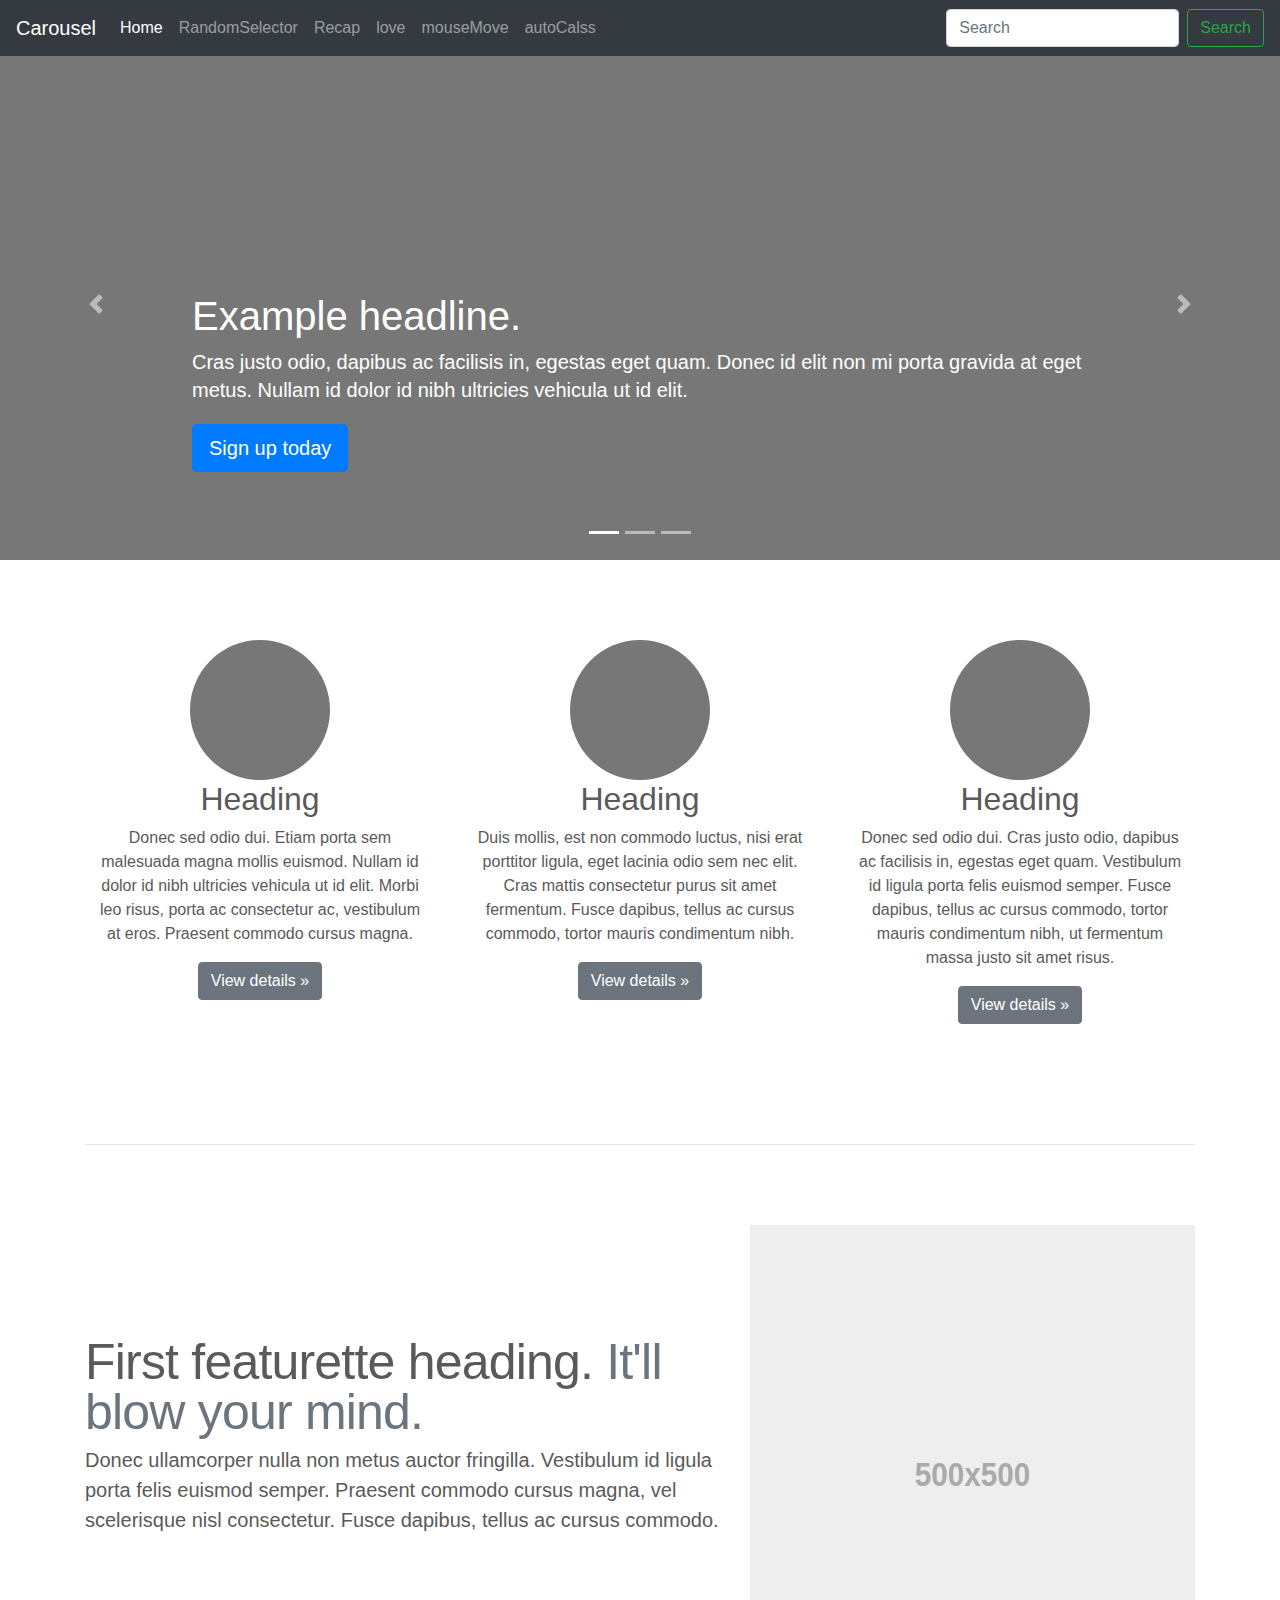
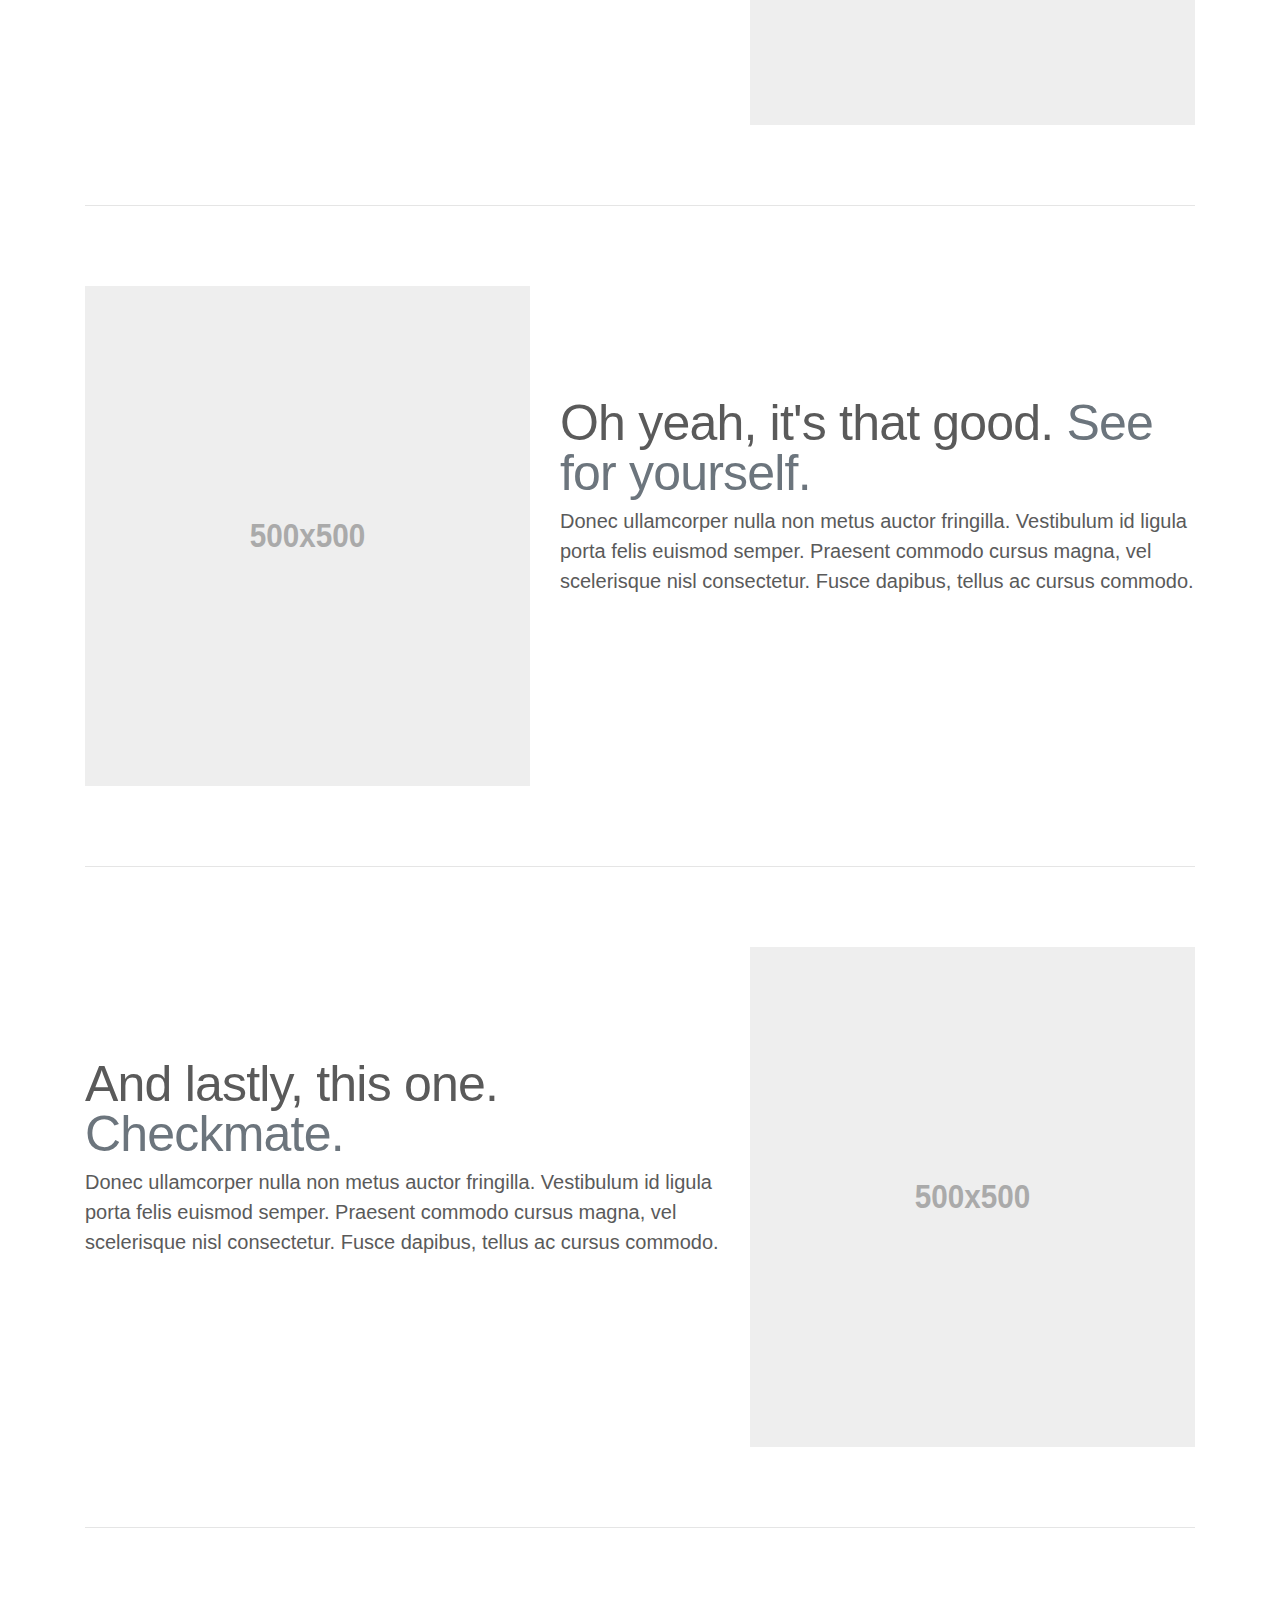
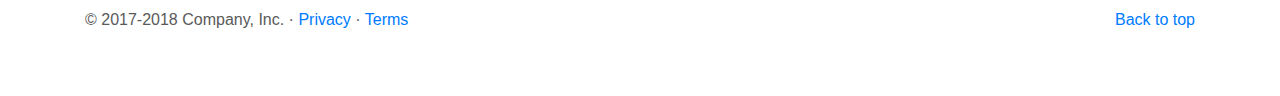
<file: index.html>
<!doctype html>
<html lang="en">
  <head>
    <meta charset="utf-8">
    <meta name="viewport" content="width=device-width, initial-scale=1, shrink-to-fit=no">
    <meta name="description" content="">
    <meta name="author" content="">
    <link rel="icon" href="favicon.ico">

    <title>Carousel Template for Bootstrap</title>

    <!-- Bootstrap core CSS -->
    <link href="dist/css/bootstrap.min.css" rel="stylesheet">

    <!-- Custom styles for this template -->
    <link href="carousel.css" rel="stylesheet">
  </head>
  <body>

    <header>
      <nav class="navbar navbar-expand-md navbar-dark fixed-top bg-dark">
        <a class="navbar-brand" href="#">Carousel</a>
        <button class="navbar-toggler" type="button" data-toggle="collapse" data-target="#navbarCollapse" aria-controls="navbarCollapse" aria-expanded="false" aria-label="Toggle navigation">
          <span class="navbar-toggler-icon"></span>
        </button>
        <div class="collapse navbar-collapse" id="navbarCollapse">
          <ul class="navbar-nav mr-auto">
            <li class="nav-item active">
              <a class="nav-link" href="#">Home <span class="sr-only">(current)</span></a>
            </li>
            <li class="nav-item">
              <a class="nav-link" href="random_selector copy.html">RandomSelector</a>
            </li>
            <li class="nav-item">
              <a class="nav-link" href="Recap.html">Recap</a>
            </li>
            <li class="nav-item">
              <a class="nav-link" href="love.html">love</a>
            </li>
            <li class="nav-item">
              <a class="nav-link" href="MouseMove.html">mouseMove</a>
            </li>
            <li class="nav-item">
              <a class="nav-link" href="autoClass.html">autoCalss<span class="sr-only">(current)</span></a>
            </li>
          </ul>
          <form class="form-inline mt-2 mt-md-0">
            <input class="form-control mr-sm-2" type="text" placeholder="Search" aria-label="Search">
            <button class="btn btn-outline-success my-2 my-sm-0" type="submit">Search</button>
          </form>
        </div>
      </nav>
    </header>

    <main role="main">

      <div id="myCarousel" class="carousel slide" data-ride="carousel">
        <ol class="carousel-indicators">
          <li data-target="#myCarousel" data-slide-to="0" class="active"></li>
          <li data-target="#myCarousel" data-slide-to="1"></li>
          <li data-target="#myCarousel" data-slide-to="2"></li>
        </ol>
        <div class="carousel-inner">
          <div class="carousel-item active">
            <img class="first-slide" src="[data-uri]" alt="First slide">
            <div class="container">
              <div class="carousel-caption text-left">
                <h1>Example headline.</h1>
                <p>Cras justo odio, dapibus ac facilisis in, egestas eget quam. Donec id elit non mi porta gravida at eget metus. Nullam id dolor id nibh ultricies vehicula ut id elit.</p>
                <p><a class="btn btn-lg btn-primary" href="#" role="button">Sign up today</a></p>
              </div>
            </div>
          </div>
          <div class="carousel-item">
            <img class="second-slide" src="[data-uri]" alt="Second slide">
            <div class="container">
              <div class="carousel-caption">
                <h1>Another example headline.</h1>
                <p>Cras justo odio, dapibus ac facilisis in, egestas eget quam. Donec id elit non mi porta gravida at eget metus. Nullam id dolor id nibh ultricies vehicula ut id elit.</p>
                <p><a class="btn btn-lg btn-primary" href="#" role="button">Learn more</a></p>
              </div>
            </div>
          </div>
          <div class="carousel-item">
            <img class="third-slide" src="[data-uri]" alt="Third slide">
            <div class="container">
              <div class="carousel-caption text-right">
                <h1>One more for good measure.</h1>
                <p>Cras justo odio, dapibus ac facilisis in, egestas eget quam. Donec id elit non mi porta gravida at eget metus. Nullam id dolor id nibh ultricies vehicula ut id elit.</p>
                <p><a class="btn btn-lg btn-primary" href="#" role="button">Browse gallery</a></p>
              </div>
            </div>
          </div>
        </div>
        <a class="carousel-control-prev" href="#myCarousel" role="button" data-slide="prev">
          <span class="carousel-control-prev-icon" aria-hidden="true"></span>
          <span class="sr-only">Previous</span>
        </a>
        <a class="carousel-control-next" href="#myCarousel" role="button" data-slide="next">
          <span class="carousel-control-next-icon" aria-hidden="true"></span>
          <span class="sr-only">Next</span>
        </a>
      </div>


      <!-- Marketing messaging and featurettes
      ================================================== -->
      <!-- Wrap the rest of the page in another container to center all the content. -->

      <div class="container marketing">

        <!-- Three columns of text below the carousel -->
        <div class="row">
          <div class="col-lg-4">
            <img class="rounded-circle" src="[data-uri]" alt="Generic placeholder image" width="140" height="140">
            <h2>Heading</h2>
            <p>Donec sed odio dui. Etiam porta sem malesuada magna mollis euismod. Nullam id dolor id nibh ultricies vehicula ut id elit. Morbi leo risus, porta ac consectetur ac, vestibulum at eros. Praesent commodo cursus magna.</p>
            <p><a class="btn btn-secondary" href="#" role="button">View details &raquo;</a></p>
          </div><!-- /.col-lg-4 -->
          <div class="col-lg-4">
            <img class="rounded-circle" src="[data-uri]" alt="Generic placeholder image" width="140" height="140">
            <h2>Heading</h2>
            <p>Duis mollis, est non commodo luctus, nisi erat porttitor ligula, eget lacinia odio sem nec elit. Cras mattis consectetur purus sit amet fermentum. Fusce dapibus, tellus ac cursus commodo, tortor mauris condimentum nibh.</p>
            <p><a class="btn btn-secondary" href="#" role="button">View details &raquo;</a></p>
          </div><!-- /.col-lg-4 -->
          <div class="col-lg-4">
            <img class="rounded-circle" src="[data-uri]" alt="Generic placeholder image" width="140" height="140">
            <h2>Heading</h2>
            <p>Donec sed odio dui. Cras justo odio, dapibus ac facilisis in, egestas eget quam. Vestibulum id ligula porta felis euismod semper. Fusce dapibus, tellus ac cursus commodo, tortor mauris condimentum nibh, ut fermentum massa justo sit amet risus.</p>
            <p><a class="btn btn-secondary" href="#" role="button">View details &raquo;</a></p>
          </div><!-- /.col-lg-4 -->
        </div><!-- /.row -->


        <!-- START THE FEATURETTES -->

        <hr class="featurette-divider">

        <div class="row featurette">
          <div class="col-md-7">
            <h2 class="featurette-heading">First featurette heading. <span class="text-muted">It'll blow your mind.</span></h2>
            <p class="lead">Donec ullamcorper nulla non metus auctor fringilla. Vestibulum id ligula porta felis euismod semper. Praesent commodo cursus magna, vel scelerisque nisl consectetur. Fusce dapibus, tellus ac cursus commodo.</p>
          </div>
          <div class="col-md-5">
            <img class="featurette-image img-fluid mx-auto" data-src="holder.js/500x500/auto" alt="Generic placeholder image">
          </div>
        </div>

        <hr class="featurette-divider">

        <div class="row featurette">
          <div class="col-md-7 order-md-2">
            <h2 class="featurette-heading">Oh yeah, it's that good. <span class="text-muted">See for yourself.</span></h2>
            <p class="lead">Donec ullamcorper nulla non metus auctor fringilla. Vestibulum id ligula porta felis euismod semper. Praesent commodo cursus magna, vel scelerisque nisl consectetur. Fusce dapibus, tellus ac cursus commodo.</p>
          </div>
          <div class="col-md-5 order-md-1">
            <img class="featurette-image img-fluid mx-auto" data-src="holder.js/500x500/auto" alt="Generic placeholder image">
          </div>
        </div>

        <hr class="featurette-divider">

        <div class="row featurette">
          <div class="col-md-7">
            <h2 class="featurette-heading">And lastly, this one. <span class="text-muted">Checkmate.</span></h2>
            <p class="lead">Donec ullamcorper nulla non metus auctor fringilla. Vestibulum id ligula porta felis euismod semper. Praesent commodo cursus magna, vel scelerisque nisl consectetur. Fusce dapibus, tellus ac cursus commodo.</p>
          </div>
          <div class="col-md-5">
            <img class="featurette-image img-fluid mx-auto" data-src="holder.js/500x500/auto" alt="Generic placeholder image">
          </div>
        </div>

        <hr class="featurette-divider">

        <!-- /END THE FEATURETTES -->

      </div><!-- /.container -->


      <!-- FOOTER -->
      <footer class="container">
        <p class="float-right"><a href="#">Back to top</a></p>
        <p>&copy; 2017-2018 Company, Inc. &middot; <a href="#">Privacy</a> &middot; <a href="#">Terms</a></p>
      </footer>
    </main>

    <!-- Bootstrap core JavaScript
    ================================================== -->
    <!-- Placed at the end of the document so the pages load faster -->
    <script src="https://code.jquery.com/jquery-3.3.1.slim.min.js" integrity="sha384-q8i/X+965DzO0rT7abK41JStQIAqVgRVzpbzo5smXKp4YfRvH+8abtTE1Pi6jizo" crossorigin="anonymous"></script>
    <script>window.jQuery || document.write('<script src="assets/js/vendor/jquery-slim.min.js"><\/script>')</script>
    <script src="assets/js/vendor/popper.min.js"></script>
    <script src="dist/js/bootstrap.min.js"></script>
    <!-- Just to make our placeholder images work. Don't actually copy the next line! -->
    <script src="assets/js/vendor/holder.min.js"></script>
  </body>
</html>
</file>
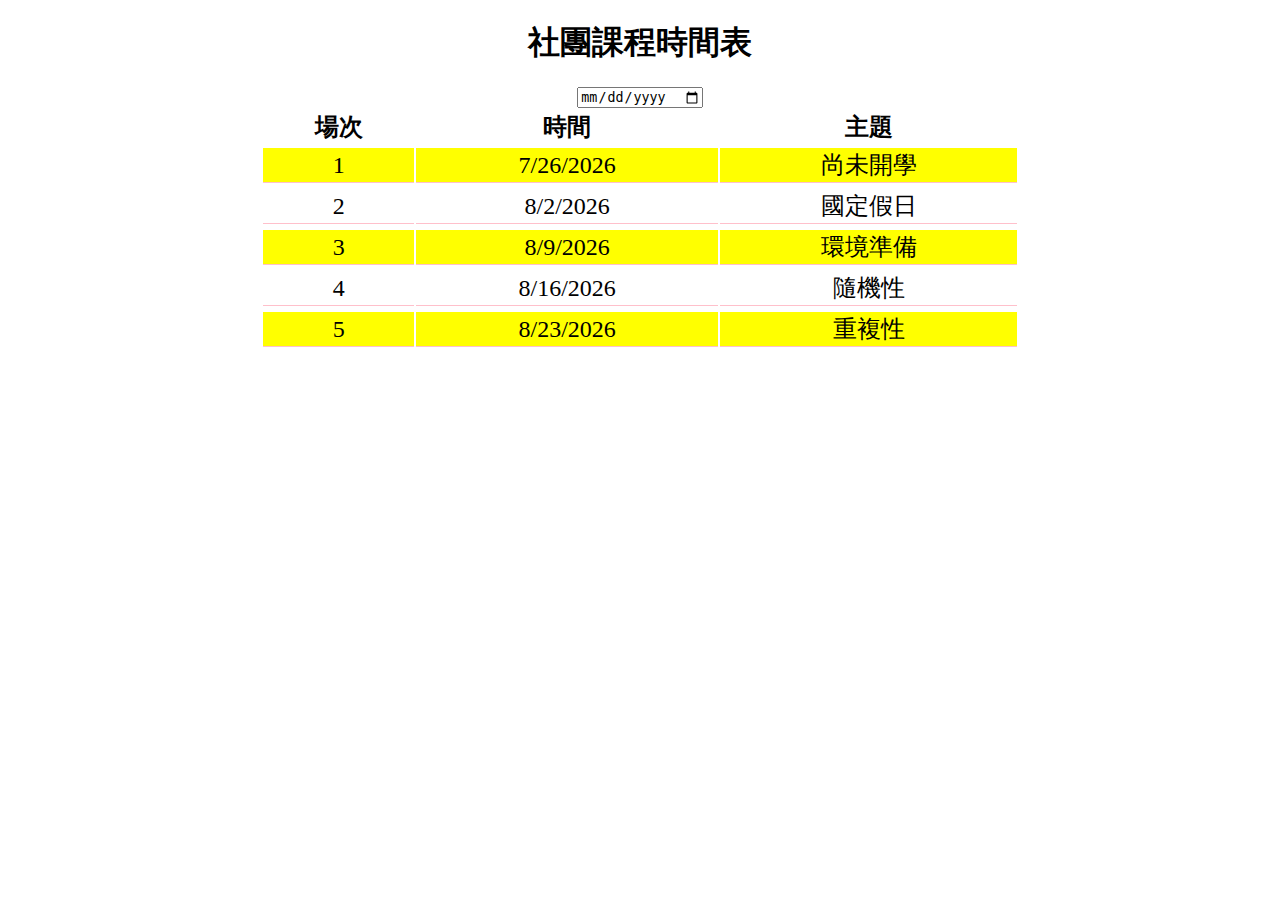
<file: 20210425_autoClass/index.html>
<!DOCTYPE html>
<html lang="en">
<head>
    <meta charset="UTF-8">
    <meta http-equiv="X-UA-Compatible" content="IE=edge">
    <meta name="viewport" content="width=device-width, initial-scale=1.0">
    <link rel="stylesheet" href="style.css">
    <title>random</title>
</head>
<body>
    <h1>社團課程時間表</h1>
    <table id="courseTable"></talble>
    <input type="date" id="birthday" name="birthday">
    <script src="http://code.jquery.com/jquery-3.6.0.min.js"></script>
    <script src="topic.js" ></script>
    <script src="main.js" ></script>
</body>
</html>
</file>
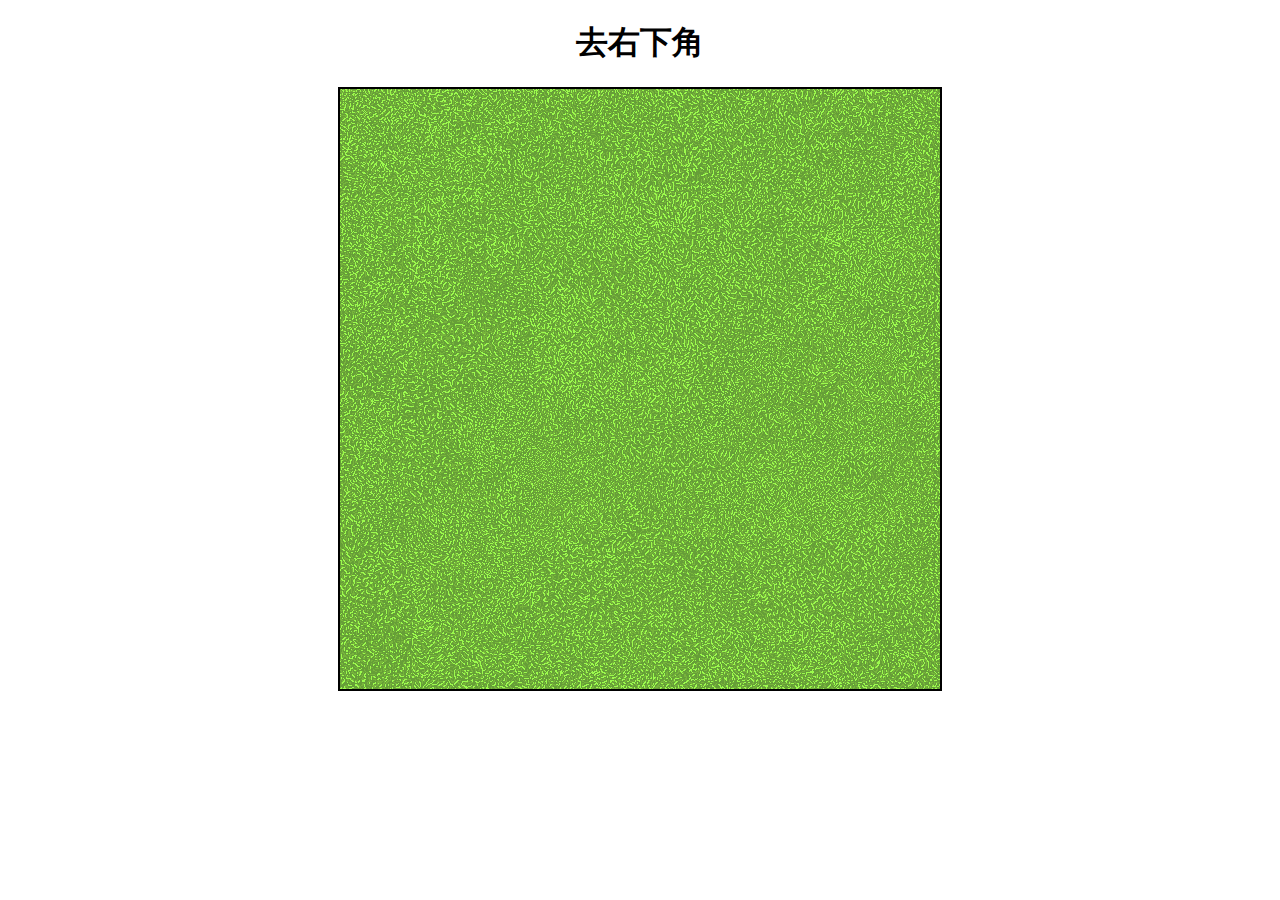
<file: 20210430_Recap/index.html>
<!DOCTYPE html>
<html lang="en">
<head>
    <meta charset="UTF-8">
    <meta http-equiv="X-UA-Compatible" content="IE=edge">
    <meta name="viewport" content="width=device-width, initial-scale=1.0">
    <link rel="stylesheet" href="style.css">
    <title>simple RPG</title>
</head>
<body>
    <h1>去右下角</h1>
    <div>
        <canvas id="myCanvas" width="600" height="600"></canvas>
        <p id="talkBox"></p>
    </div>
    <script src="https://code.jquery.com/jquery-3.6.0.min.js"></script>
    <script src="main.js"></script>
</body>
</html>
</file>
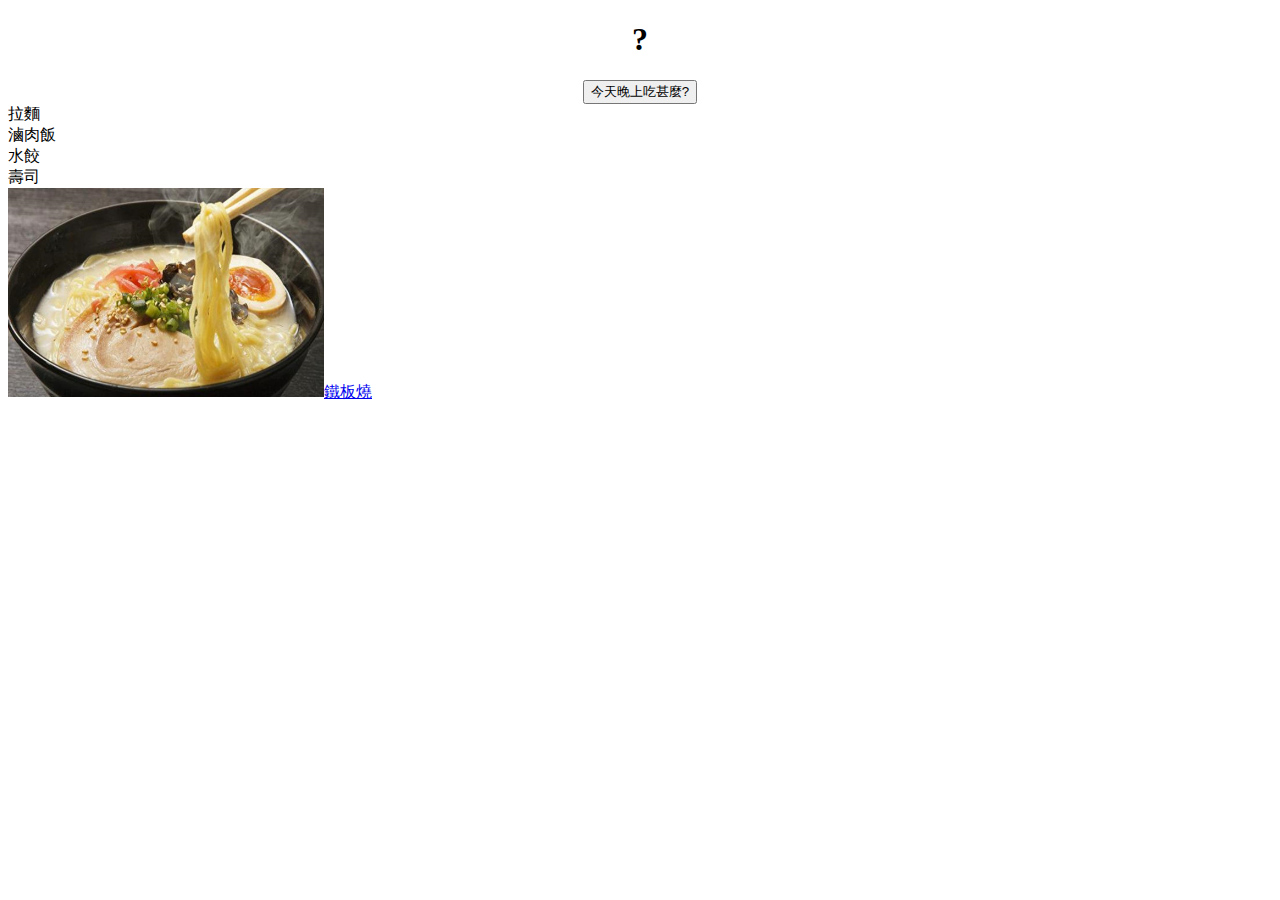
<file: random_selector/index.html>
<!DOCTYPE html>
<html lang="en">
<head>
    <meta charset="UTF-8">
    <meta http-equiv="X-UA-Compatible" content="IE=edge">
    <meta name="viewport" content="width=device-width, initial-scale=1.0">
    <link rel="stylesheet" href="style.css">
    <title>random</title>
</head>
<body>
    <h1>?</h1>
    <input type="button" value="今天晚上吃甚麼?">
    <u1>
            
        <li><a>拉麵</a></li>
        <li>滷肉飯</li>
        <li>水餃</li>
        <li>壽司</li>
        <li><a href="#"><img src="image/1.png" alt= "" width="25%">鐵板燒</a></li>
    </u1>
    <script src="http://code.jquery.com/jquery-3.6.0.min.js"></script>
    <script src="main.js" async defer></script>
</body>
</html>
</file>
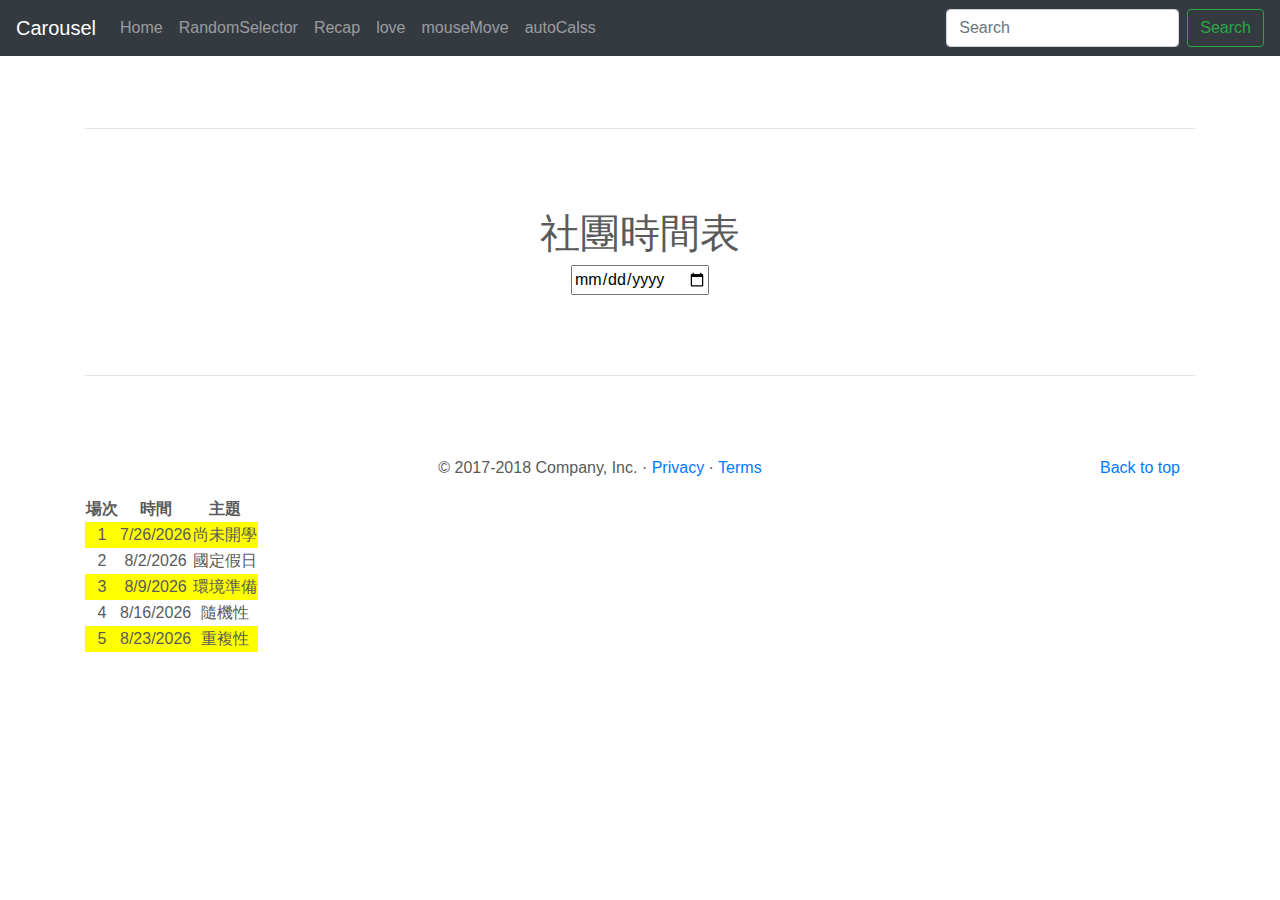
<file: autoClass.html>
<!doctype html>
<html lang="en">

<head>
  <meta charset="utf-8">
  <meta name="viewport" content="width=device-width, initial-scale=1, shrink-to-fit=no">
  <meta name="description" content="">
  <meta name="author" content="">
  <link rel="icon" href="favicon.ico">

  <title>Carousel Template for Bootstrap</title>

  <!-- Bootstrap core CSS -->
  <link href="dist/css/bootstrap.min.css" rel="stylesheet">
  <link href="random_selector/style.css" rel="stylesheet">
  <link href="./20210430_love/style3.css" rel="stylesheet">
  <!-- Custom styles for this template -->
  <link href="carousel.css" rel="stylesheet">
  <style>
    body {
      text-align: center;
    }

    canvas {
      border: 2px solid black;
      background-image: url(images/grasses68.gif);
    }

    #talkBox {
      height: 20px;
      color: pink;
      font-size: 26px;
      font-weight: bold;
    }
  </style>
</head>

<body>

  <header>
    <nav class="navbar navbar-expand-md navbar-dark fixed-top bg-dark">
      <a class="navbar-brand" href="#">Carousel</a>
      <button class="navbar-toggler" type="button" data-toggle="collapse" data-target="#navbarCollapse"
        aria-controls="navbarCollapse" aria-expanded="false" aria-label="Toggle navigation">
        <span class="navbar-toggler-icon"></span>
      </button>
      <div class="collapse navbar-collapse" id="navbarCollapse">
        <ul class="navbar-nav mr-auto">
          <li class="nav-item">
            <a class="nav-link" href="index.html">Home</a>
          </li>
          <li class="nav-item ">
            <a class="nav-link" href="random_selector copy.html">RandomSelector</a>
          </li>
          <li class="nav-item">
            <a class="nav-link" href="#">Recap<span class="sr-only">(current)</span></a>
          </li>
          <li class="nav-item">
            <a class="nav-link" href="love.html">love</a>
          </li>
          <li class="nav-item">
            <a class="nav-link" href="MouseMove.html">mouseMove</a>
          </li>
          <li class="nav-item">
            <a class="nav-link" href="#">autoCalss<span class="sr-only">(current)</span></a>
          </li>

        </ul>
        <form class="form-inline mt-2 mt-md-0">
          <input class="form-control mr-sm-2" type="text" placeholder="Search" aria-label="Search">
          <button class="btn btn-outline-success my-2 my-sm-0" type="submit">Search</button>
        </form>
      </div>
    </nav>
  </header>

  <main role="main">
    <div class="container marketing">
      <hr class="featurette-divider">
      <h1>社團時間表</h1>
      <table id="courseTable"></talble>
      <input type="date" id="birthday" name="birthday">
      <script src="https://code.jquery.com/jquery-3.6.0.min.js"></script>
      <script src="./20210425_autoClass/topic.js" ></script>
      <script src="./20210425_autoClass/main.js" ></script>

      <hr class="featurette-divider">

      <!-- /END THE FEATURETTES -->

    </div><!-- /.container -->


    <!-- FOOTER -->
    <footer class="container">
      <p class="float-right"><a href="#">Back to top</a></p>
      <p>&copy; 2017-2018 Company, Inc. &middot; <a href="#">Privacy</a> &middot; <a href="#">Terms</a></p>
    </footer>
  </main>

  <!-- Bootstrap core JavaScript
    ================================================== -->
  <!-- Placed at the end of the document so the pages load faster -->
  <script src="https://code.jquery.com/jquery-3.3.1.slim.min.js"
    integrity="sha384-q8i/X+965DzO0rT7abK41JStQIAqVgRVzpbzo5smXKp4YfRvH+8abtTE1Pi6jizo"
    crossorigin="anonymous"></script>
  <script>window.jQuery || document.write('<script src="assets/js/vendor/jquery-slim.min.js"><\/script>')</script>
  <script src="assets/js/vendor/popper.min.js"></script>
  <script src="dist/js/bootstrap.min.js"></script>
  <!-- Just to make our placeholder images work. Don't actually copy the next line! -->
  <!-- <script src="assets/js/vendor/holder.min.js"></script> -->

</body>

</html>
</file>
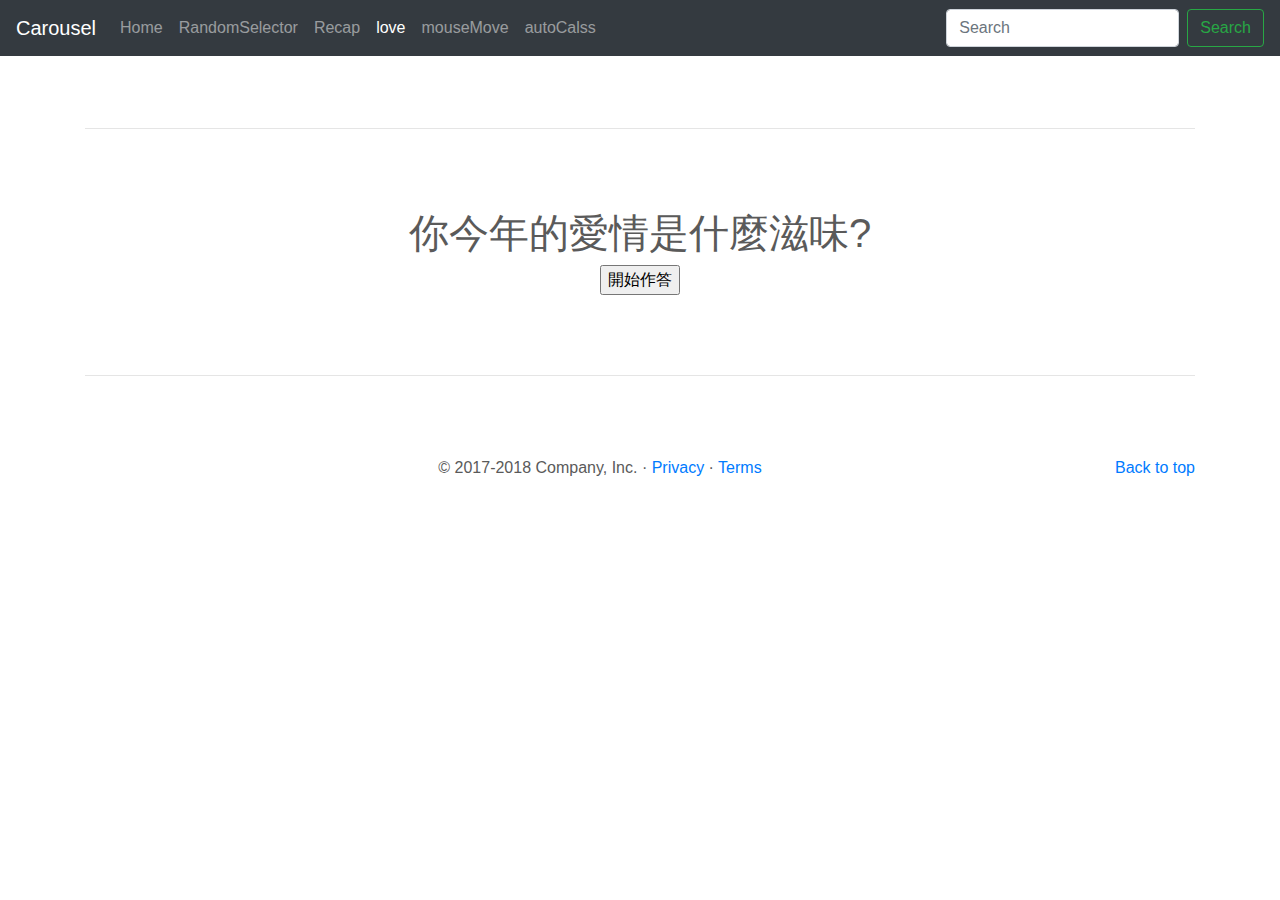
<file: love.html>
<!doctype html>
<html lang="en">

<head>
  <meta charset="utf-8">
  <meta name="viewport" content="width=device-width, initial-scale=1, shrink-to-fit=no">
  <meta name="description" content="">
  <meta name="author" content="">
  <link rel="icon" href="favicon.ico">

  <title>Carousel Template for Bootstrap</title>

  <!-- Bootstrap core CSS -->
  <link href="dist/css/bootstrap.min.css" rel="stylesheet">
  <link href="random_selector/style.css" rel="stylesheet">
  <link href="./20210430_love/style3.css" rel="stylesheet">
  <!-- Custom styles for this template -->
  <link href="carousel.css" rel="stylesheet">
  <style>
    body {
      text-align: center;
    }

    canvas {
      border: 2px solid black;
      background-image: url(images/grasses68.gif);
    }

    #talkBox {
      height: 20px;
      color: pink;
      font-size: 26px;
      font-weight: bold;
    }
  </style>
</head>

<body>

  <header>
    <nav class="navbar navbar-expand-md navbar-dark fixed-top bg-dark">
      <a class="navbar-brand" href="#">Carousel</a>
      <button class="navbar-toggler" type="button" data-toggle="collapse" data-target="#navbarCollapse"
        aria-controls="navbarCollapse" aria-expanded="false" aria-label="Toggle navigation">
        <span class="navbar-toggler-icon"></span>
      </button>
      <div class="collapse navbar-collapse" id="navbarCollapse">
        <ul class="navbar-nav mr-auto">
          <li class="nav-item">
            <a class="nav-link" href="index.html">Home</a>
          </li>
          <li class="nav-item ">
            <a class="nav-link" href="random_selector copy.html">RandomSelector</a>
          </li>
          <li class="nav-item">
            <a class="nav-link" href="Recap.html">Recap<span class="sr-only">(current)</span></a>
          </li>
          <li class="nav-item active">
            <a class="nav-link disabled" href="#">love<span class="sr-only">(current)</span></a>
          </li>
          <li class="nav-item">
            <a class="nav-link" href="MouseMove.html">mouseMove<span class="sr-only">(current)</span></a>
          </li>
          <li class="nav-item">
            <a class="nav-link" href="autoClass.html">autoCalss<span class="sr-only">(current)</span></a>
          </li>
        </ul>
        <form class="form-inline mt-2 mt-md-0">
          <input class="form-control mr-sm-2" type="text" placeholder="Search" aria-label="Search">
          <button class="btn btn-outline-success my-2 my-sm-0" type="submit">Search</button>
        </form>
      </div>
    </nav>
  </header>

  <main role="main">
    <div class="container marketing">
      <hr class="featurette-divider">
      <h1>你今年的愛情是什麼滋味?</h1>
      <div>
          <h2 id="question"></h2>
          <div id="options"></div>
      </div>
      <input id="startButton" type="button" value="開始作答">
      <script src="https://code.jquery.com/jquery-3.6.0.min.js"></script>
      <script src="./20210430_love/data.js"></script>
      <script src="./20210430_love/main3.js"></script>

      <hr class="featurette-divider">

      <!-- /END THE FEATURETTES -->

    </div><!-- /.container -->


    <!-- FOOTER -->
    <footer class="container">
      <p class="float-right"><a href="#">Back to top</a></p>
      <p>&copy; 2017-2018 Company, Inc. &middot; <a href="#">Privacy</a> &middot; <a href="#">Terms</a></p>
    </footer>
  </main>

  <!-- Bootstrap core JavaScript
    ================================================== -->
  <!-- Placed at the end of the document so the pages load faster -->
  <script src="https://code.jquery.com/jquery-3.3.1.slim.min.js"
    integrity="sha384-q8i/X+965DzO0rT7abK41JStQIAqVgRVzpbzo5smXKp4YfRvH+8abtTE1Pi6jizo"
    crossorigin="anonymous"></script>
  <script>window.jQuery || document.write('<script src="assets/js/vendor/jquery-slim.min.js"><\/script>')</script>
  <script src="assets/js/vendor/popper.min.js"></script>
  <script src="dist/js/bootstrap.min.js"></script>
  <!-- Just to make our placeholder images work. Don't actually copy the next line! -->
  <script src="assets/js/vendor/holder.min.js"></script>

</body>

</html>
</file>
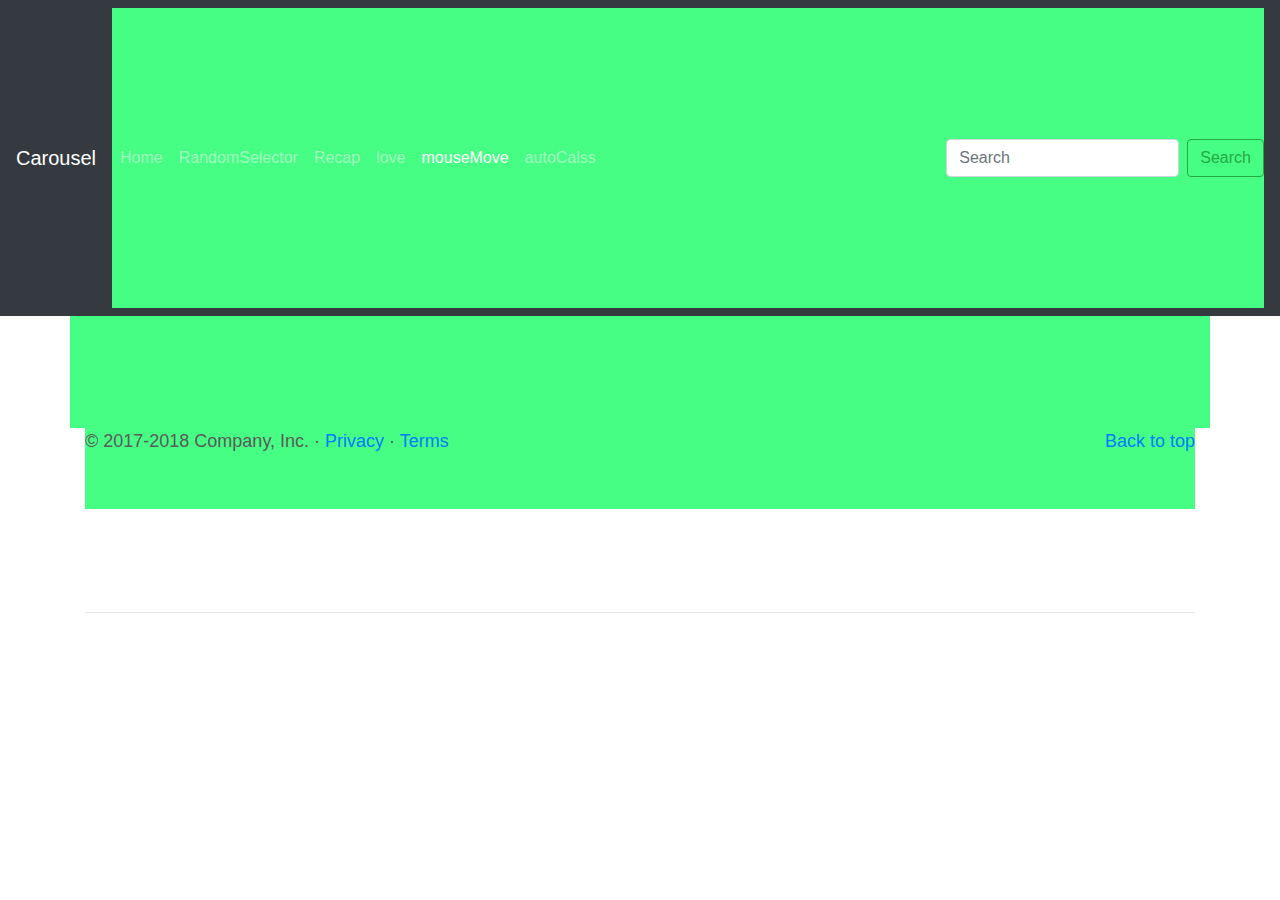
<file: MouseMove.html>
<!doctype html>
<html lang="en">

<head>
  <meta charset="utf-8">
  <meta name="viewport" content="width=device-width, initial-scale=1, shrink-to-fit=no">
  <meta name="description" content="">
  <meta name="author" content="">
  <link rel="icon" href="favicon.ico">

  <title>Carousel Template for Bootstrap</title>

  <!-- Bootstrap core CSS -->
  <link href="dist/css/bootstrap.min.css" rel="stylesheet">
  <link href="work1_MouseMove/style.css" rel="stylesheet">
  <!-- Custom styles for this template -->
  <link href="carousel.css" rel="stylesheet">
  
</head>

<body>

  <header>
    <nav class="navbar navbar-expand-md navbar-dark fixed-top bg-dark">
      <a class="navbar-brand" href="#">Carousel</a>
      <button class="navbar-toggler" type="button" data-toggle="collapse" data-target="#navbarCollapse"
        aria-controls="navbarCollapse" aria-expanded="false" aria-label="Toggle navigation">
        <span class="navbar-toggler-icon"></span>
      </button>
      <div class="collapse navbar-collapse" id="navbarCollapse">
        <ul class="navbar-nav mr-auto">
          <li class="nav-item">
            <a class="nav-link" href="index.html">Home</a>
          </li>
          <li class="nav-item">
            <a class="nav-link" href="random_selector copy.html">RandomSelector</a>
          </li>
          <li class="nav-item">
            <a class="nav-link" href="Recap.html">Recap<span class="sr-only">(current)</span></a>
          </li>
          <li class="nav-item">
            <a class="nav-link" href="love.html">love<span class="sr-only">(current)</span></a>
          </li>
          <li class="nav-item active">
            <a class="nav-link" href="#">mouseMove<span class="sr-only">(current)</span></a>
          </li>
          <li class="nav-item">
            <a class="nav-link" href="autoClass.html">autoCalss<span class="sr-only">(current)</span></a>
          </li>
        </ul>
        <form class="form-inline mt-2 mt-md-0">
          <input class="form-control mr-sm-2" type="text" placeholder="Search" aria-label="Search">
          <button class="btn btn-outline-success my-2 my-sm-0" type="submit">Search</button>
        </form>
      </div>
    </nav>
  </header>

  <main role="main">
    <div class="container marketing">
      <hr class="featurette-divider">
      <div></div>
      <h1></h1>
      <p></p>
      <!-- <script async defer src="/work1_MouseMove/main.js"></script> -->

      <hr class="featurette-divider">

      <!-- /END THE FEATURETTES -->

    </div><!-- /.container -->


    <!-- FOOTER -->
    <footer class="container">
      <p class="float-right"><a href="#">Back to top</a></p>
      <p>&copy; 2017-2018 Company, Inc. &middot; <a href="#">Privacy</a> &middot; <a href="#">Terms</a></p>
    </footer>
  </main>

  <!-- Bootstrap core JavaScript
    ================================================== -->
  <!-- Placed at the end of the document so the pages load faster -->
  <script src="https://code.jquery.com/jquery-3.3.1.slim.min.js"
    integrity="sha384-q8i/X+965DzO0rT7abK41JStQIAqVgRVzpbzo5smXKp4YfRvH+8abtTE1Pi6jizo"
    crossorigin="anonymous"></script>
  <script>window.jQuery || document.write('<script src="assets/js/vendor/jquery-slim.min.js"><\/script>')</script>
  <script src="assets/js/vendor/popper.min.js"></script>
  <script src="dist/js/bootstrap.min.js"></script>
  <!-- Just to make our placeholder images work. Don't actually copy the next line! -->
  <script src="assets/js/vendor/holder.min.js"></script>
  <script src="work1_MouseMove/main.js"></script>
</body>

</html>
</file>
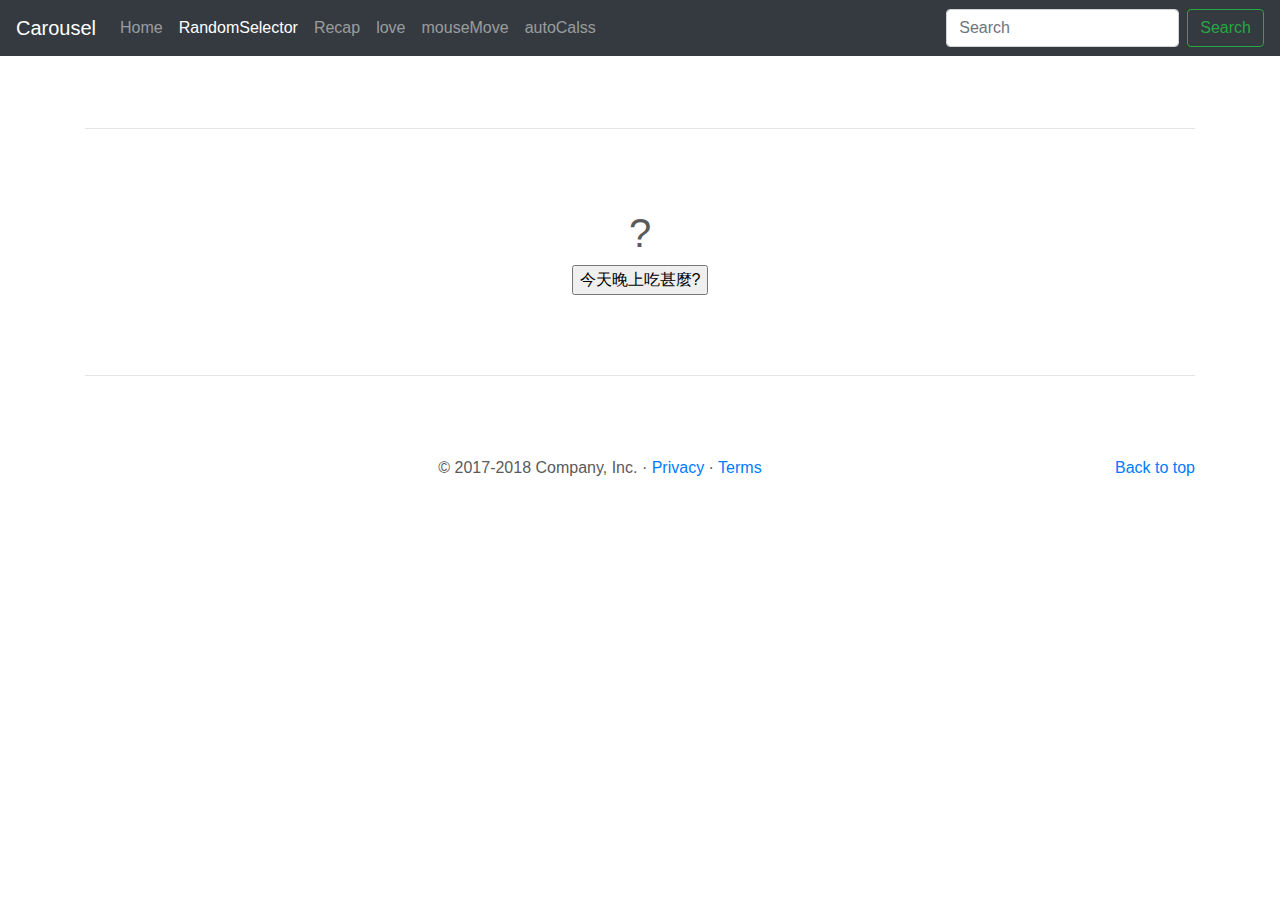
<file: random_selector copy.html>
<!doctype html>
<html lang="en">
  <head>
    <meta charset="utf-8">
    <meta name="viewport" content="width=device-width, initial-scale=1, shrink-to-fit=no">
    <meta name="description" content="">
    <meta name="author" content="">
    <link rel="icon" href="favicon.ico">

    <title>Carousel Template for Bootstrap</title>

    <!-- Bootstrap core CSS -->
    <link href="dist/css/bootstrap.min.css" rel="stylesheet">
    <link href="random_selector/style.css" rel="stylesheet">
    <!-- Custom styles for this template -->
    <link href="carousel.css" rel="stylesheet">
  </head>
  <body>

    <header>
      <nav class="navbar navbar-expand-md navbar-dark fixed-top bg-dark">
        <a class="navbar-brand" href="#">Carousel</a>
        <button class="navbar-toggler" type="button" data-toggle="collapse" data-target="#navbarCollapse" aria-controls="navbarCollapse" aria-expanded="false" aria-label="Toggle navigation">
          <span class="navbar-toggler-icon"></span>
        </button>
        <div class="collapse navbar-collapse" id="navbarCollapse">
          <ul class="navbar-nav mr-auto">
            <li class="nav-item">
              <a class="nav-link" href="index.html">Home</a>
            </li>
            <li class="nav-item active">
              <a class="nav-link" href="#">RandomSelector<span class="sr-only">(current)</span></a>
            </li>
            <li class="nav-item">
              <a class="nav-link" href="Recap.html">Recap</a>
            </li>
            <li class="nav-item">
              <a class="nav-link" href="love.html">love</a>
            </li>
            <li class="nav-item">
              <a class="nav-link" href="MouseMove.html">mouseMove</a>
            </li>
            <li class="nav-item">
              <a class="nav-link" href="autoClass.html">autoCalss<span class="sr-only">(current)</span></a>
            </li>
          </ul>
          <form class="form-inline mt-2 mt-md-0">
            <input class="form-control mr-sm-2" type="text" placeholder="Search" aria-label="Search">
            <button class="btn btn-outline-success my-2 my-sm-0" type="submit">Search</button>
          </form>
        </div>
      </nav>
    </header>

    <main role="main">
      <div class = "container marketing">
        <hr class= "featurette-divider">
          <h1>?</h1>
   
          <input type="button" value="今天晚上吃甚麼?">
          <div id="pic"></div>
          <u1 id="choices" class="d-none">
                  
              <li><img src="random_selector/image/1.png" alt= "" width="25%">拉麵</li>
              <li><img src="random_selector/image/2.png" alt= "" width="25%">滷肉飯</li>
              <li><img src="random_selector/image/3.png" alt= "" width="25%">水餃</li>
              <li><img src="random_selector/image/4.png" alt= "" width="25%">壽司</li>
              <li><img src="random_selector/image/5.png" alt= "" width="25%">燒肉</li>
          </u1>

        <hr class="featurette-divider">

        <!-- /END THE FEATURETTES -->

      </div><!-- /.container -->


      <!-- FOOTER -->
      <footer class="container">
        <p class="float-right"><a href="#">Back to top</a></p>
        <p>&copy; 2017-2018 Company, Inc. &middot; <a href="#">Privacy</a> &middot; <a href="#">Terms</a></p>
      </footer>
    </main>

    <!-- Bootstrap core JavaScript
    ================================================== -->
    <!-- Placed at the end of the document so the pages load faster -->
    <script src="https://code.jquery.com/jquery-3.3.1.slim.min.js" integrity="sha384-q8i/X+965DzO0rT7abK41JStQIAqVgRVzpbzo5smXKp4YfRvH+8abtTE1Pi6jizo" crossorigin="anonymous"></script>
    <script>window.jQuery || document.write('<script src="assets/js/vendor/jquery-slim.min.js"><\/script>')</script>
    <script src="assets/js/vendor/popper.min.js"></script>
    <script src="dist/js/bootstrap.min.js"></script>
    <!-- Just to make our placeholder images work. Don't actually copy the next line! -->
    <script src="assets/js/vendor/holder.min.js"></script>
    <script src="random_selector/main.js"></script>
  </body>
</html>
</file>
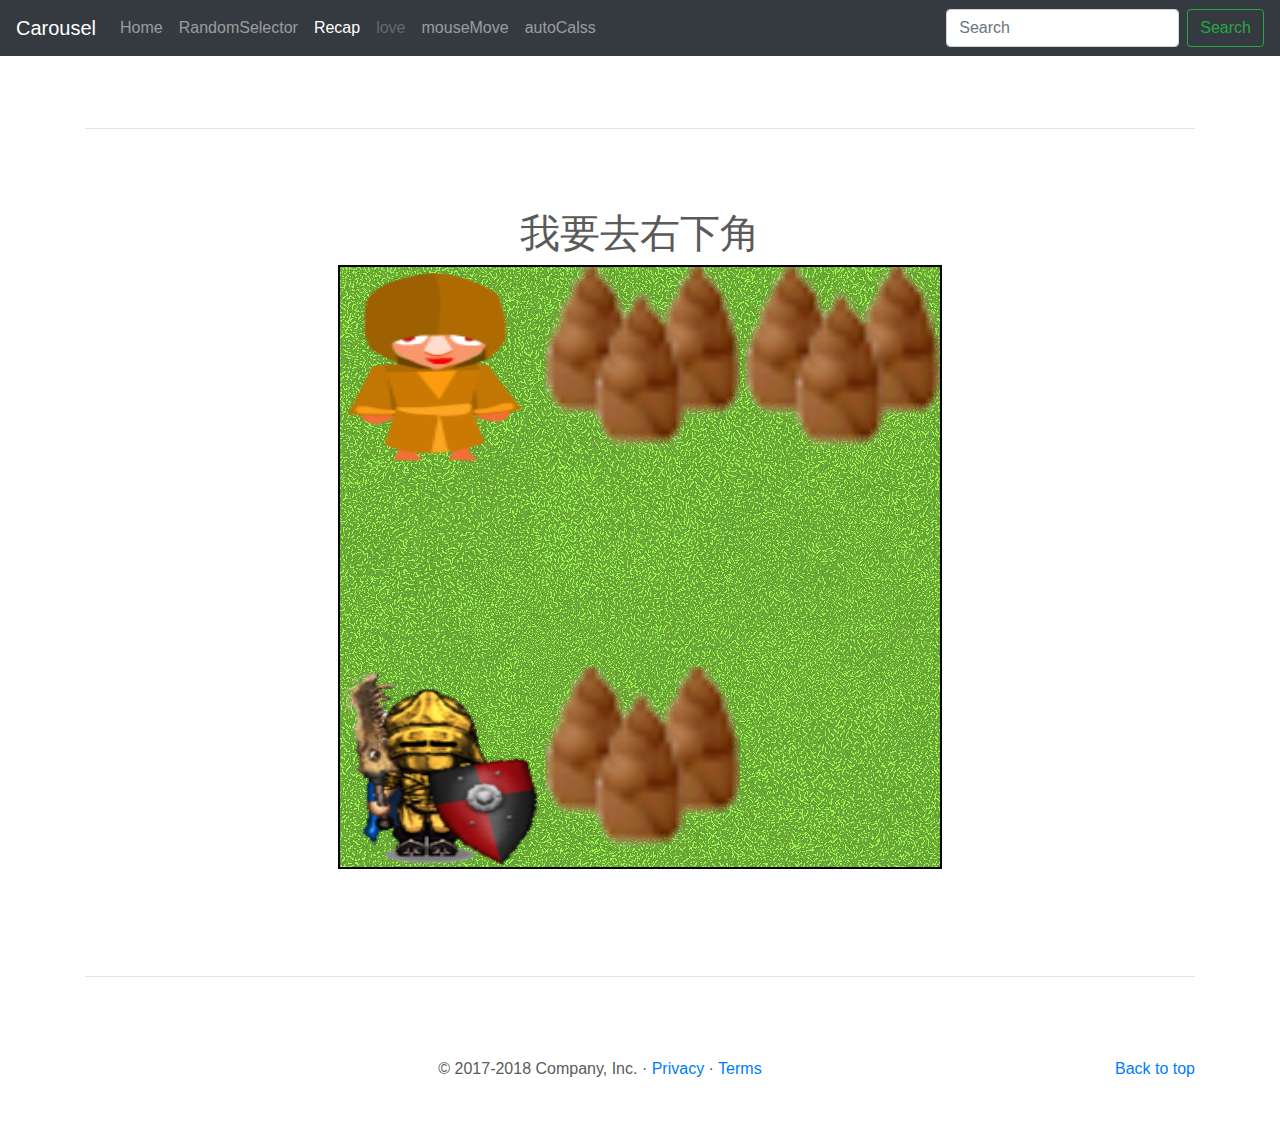
<file: Recap.html>
<!doctype html>
<html lang="en">

<head>
  <meta charset="utf-8">
  <meta name="viewport" content="width=device-width, initial-scale=1, shrink-to-fit=no">
  <meta name="description" content="">
  <meta name="author" content="">
  <link rel="icon" href="favicon.ico">

  <title>Carousel Template for Bootstrap</title>

  <!-- Bootstrap core CSS -->
  <link href="dist/css/bootstrap.min.css" rel="stylesheet">
  <link href="random_selector/style.css" rel="stylesheet">
  <link href="/20210425_autoClass/style.css" rel="stylesheet">
  <!-- Custom styles for this template -->
  <link href="carousel.css" rel="stylesheet">
  <style>
    body {
      text-align: center;
    }

    canvas {
      border: 2px solid black;
      background-image: url(images/grasses68.gif);
    }

    #talkBox {
      height: 20px;
      color: azure;
      font-size: 26px;
      font-weight: bold;
    }
  </style>
</head>

<body>

  <header>
    <nav class="navbar navbar-expand-md navbar-dark fixed-top bg-dark">
      <a class="navbar-brand" href="#">Carousel</a>
      <button class="navbar-toggler" type="button" data-toggle="collapse" data-target="#navbarCollapse"
        aria-controls="navbarCollapse" aria-expanded="false" aria-label="Toggle navigation">
        <span class="navbar-toggler-icon"></span>
      </button>
      <div class="collapse navbar-collapse" id="navbarCollapse">
        <ul class="navbar-nav mr-auto">
          <li class="nav-item">
            <a class="nav-link" href="index.html">Home</a>
          </li>
          <li class="nav-item ">
            <a class="nav-link" href="random_selector copy.html">RandomSelector</a>
          </li>
          <li class="nav-item active">
            <a class="nav-link disabled" href="#">Recap<span class="sr-only">(current)</span></a>
          </li>
          <li class="nav-item">
            <a class="nav-link disabled" href="love.html">love</a>
          </li>
          <li class="nav-item">
            <a class="nav-link" href="MouseMove.html">mouseMove</a>
          </li>
          <li class="nav-item">
            <a class="nav-link" href="autoClass.html">autoCalss<span class="sr-only">(current)</span></a>
          </li>

        </ul>
        <form class="form-inline mt-2 mt-md-0">
          <input class="form-control mr-sm-2" type="text" placeholder="Search" aria-label="Search">
          <button class="btn btn-outline-success my-2 my-sm-0" type="submit">Search</button>
        </form>
      </div>
    </nav>
  </header>

  <main role="main">
    <div class="container marketing">
      <hr class="featurette-divider">
      <h1>我要去右下角</h1>
      <div>
        <canvas id="canvas" width="600" height="600"></canvas>
        <p id="talkBox"></p>
      </div>
      <script src="https://code.jquery.com/jquery-3.6.0.min.js"></script>
      <script src="20210430_Recap/main.js"></script>

      <hr class="featurette-divider">

      <!-- /END THE FEATURETTES -->

    </div><!-- /.container -->


    <!-- FOOTER -->
    <footer class="container">
      <p class="float-right"><a href="#">Back to top</a></p>
      <p>&copy; 2017-2018 Company, Inc. &middot; <a href="#">Privacy</a> &middot; <a href="#">Terms</a></p>
    </footer>
  </main>

  <!-- Bootstrap core JavaScript
    ================================================== -->
  <!-- Placed at the end of the document so the pages load faster -->
  <script src="https://code.jquery.com/jquery-3.3.1.slim.min.js"
    integrity="sha384-q8i/X+965DzO0rT7abK41JStQIAqVgRVzpbzo5smXKp4YfRvH+8abtTE1Pi6jizo"
    crossorigin="anonymous"></script>
  <script>window.jQuery || document.write('<script src="assets/js/vendor/jquery-slim.min.js"><\/script>')</script>
  <script src="assets/js/vendor/popper.min.js"></script>
  <script src="dist/js/bootstrap.min.js"></script>
  <!-- Just to make our placeholder images work. Don't actually copy the next line! -->
  <script src="assets/js/vendor/holder.min.js"></script>

</body>

</html>
</file>
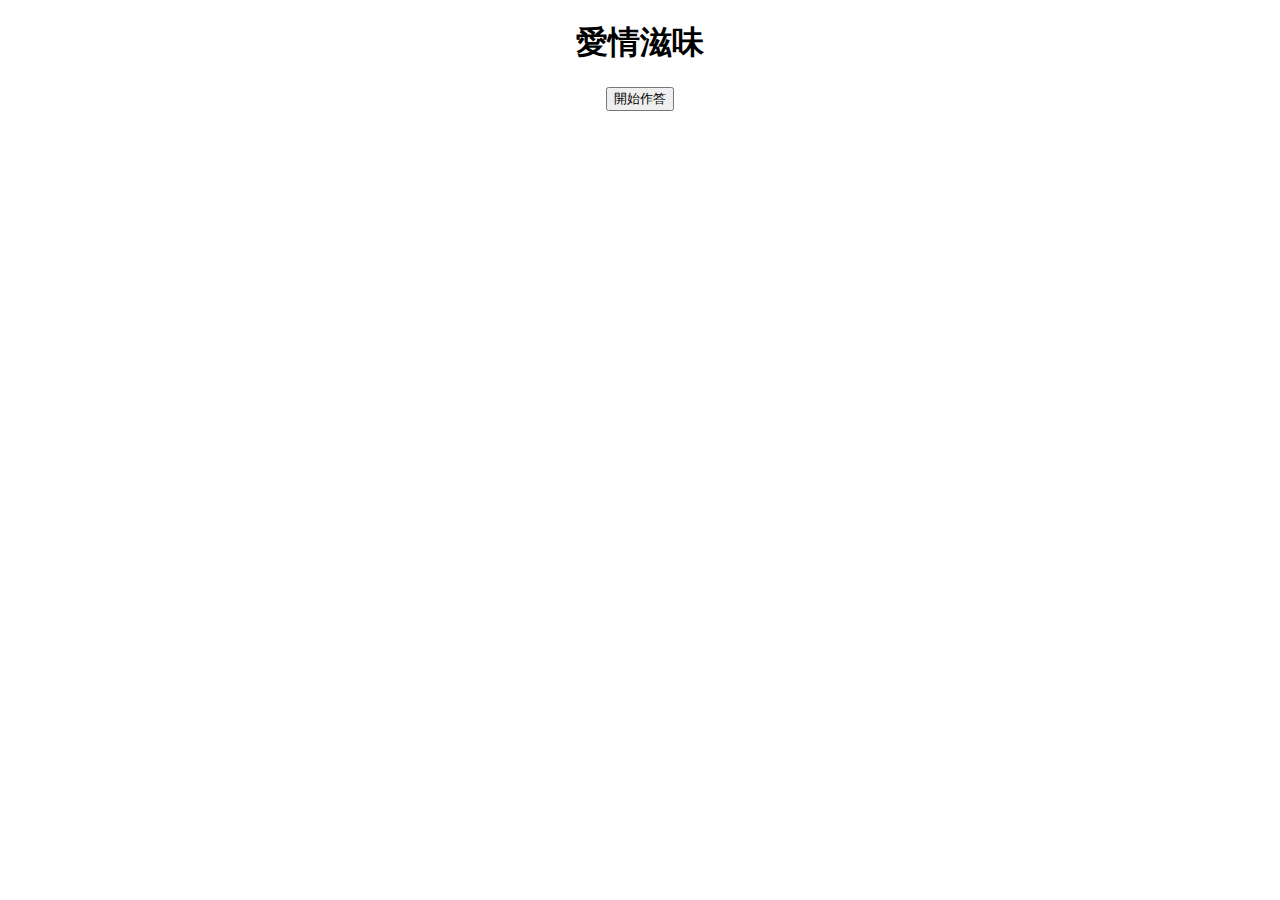
<file: 20210430_love/index3.html>
<!DOCTYPE html>
<html>
    <head>
        <meta charset="utf-8">
        <title>Mind Quiz</title>
        <link rel="stylesheet" href="style3.css">
    </head>
    <body>
        <h1>愛情滋味</h1>
        <div>
            <h2 id="question"></h2>
            <div id="options"></div>
        </div>
        <input id="startButton" type="button" value="開始作答">
        <script src="https://code.jquery.com/jquery-3.6.0.min.js"></script>
        <script src="data.js"></script>
        <script src="main3.js"></script>
    </body>
</html>
</file>
<file: carousel.css>
/* GLOBAL STYLES
-------------------------------------------------- */
/* Padding below the footer and lighter body text */

body {
  padding-top: 3rem;
  padding-bottom: 3rem;
  color: #5a5a5a;
}


/* CUSTOMIZE THE CAROUSEL
-------------------------------------------------- */

/* Carousel base class */
.carousel {
  margin-bottom: 5rem;
}
/* Since positioning the image, we need to help out the caption */
.carousel-caption {
  bottom: 3rem;
  z-index: 10;
}

/* Declare heights because of positioning of img element */
.carousel-item {
  height: 32rem;
  background-color: #777;
}
.carousel-item > img {
  position: absolute;
  top: 0;
  left: 0;
  min-width: 100%;
  height: 32rem;
}


/* MARKETING CONTENT
-------------------------------------------------- */

/* Center align the text within the three columns below the carousel */
.marketing .col-lg-4 {
  margin-bottom: 1.5rem;
  text-align: center;
}
.marketing h2 {
  font-weight: 400;
}
.marketing .col-lg-4 p {
  margin-right: .75rem;
  margin-left: .75rem;
}


/* Featurettes
------------------------- */

.featurette-divider {
  margin: 5rem 0; /* Space out the Bootstrap <hr> more */
}

/* Thin out the marketing headings */
.featurette-heading {
  font-weight: 300;
  line-height: 1;
  letter-spacing: -.05rem;
}


/* RESPONSIVE CSS
-------------------------------------------------- */

@media (min-width: 40em) {
  /* Bump up size of carousel content */
  .carousel-caption p {
    margin-bottom: 1.25rem;
    font-size: 1.25rem;
    line-height: 1.4;
  }

  .featurette-heading {
    font-size: 50px;
  }
}

@media (min-width: 62em) {
  .featurette-heading {
    margin-top: 7rem;
  }
}
</file>
<file: 20210425_autoClass/style.css>
body{
    text-align: center;
}

table{
    width: 60%;
    margin: auto;
    font-size: 1.5em;

}



li{
    text-align: left;
}

td{
    border-bottom: 1px solid pink;
}

.td1{
    background-color: tomato;
}
</file>
<file: 20210430_Recap/style.css>
body{
    text-align: center;
}

canvas{
    border: 2px solid black;
    background-image: url(images/grasses68.gif);
}

#talkBox{
    height: 20px;
    color: brown;
    font-size: 26px;
    font-weight: bold;
}
</file>
<file: random_selector/style.css>
body{
    text-align: center;
}

li{
    text-align: left;
}
</file>
<file: 20210430_love/style3.css>
body{
    text-align: center;
}
</file>
<file: work1_MouseMove/style.css>
div{
    width: 100%;
    height: 300px;
    background-color: rgb(69, 254, 131);
    cursor: url(2.png),auto;
}
p{
    height: 15px;
    font-size: large;
}
</file>
